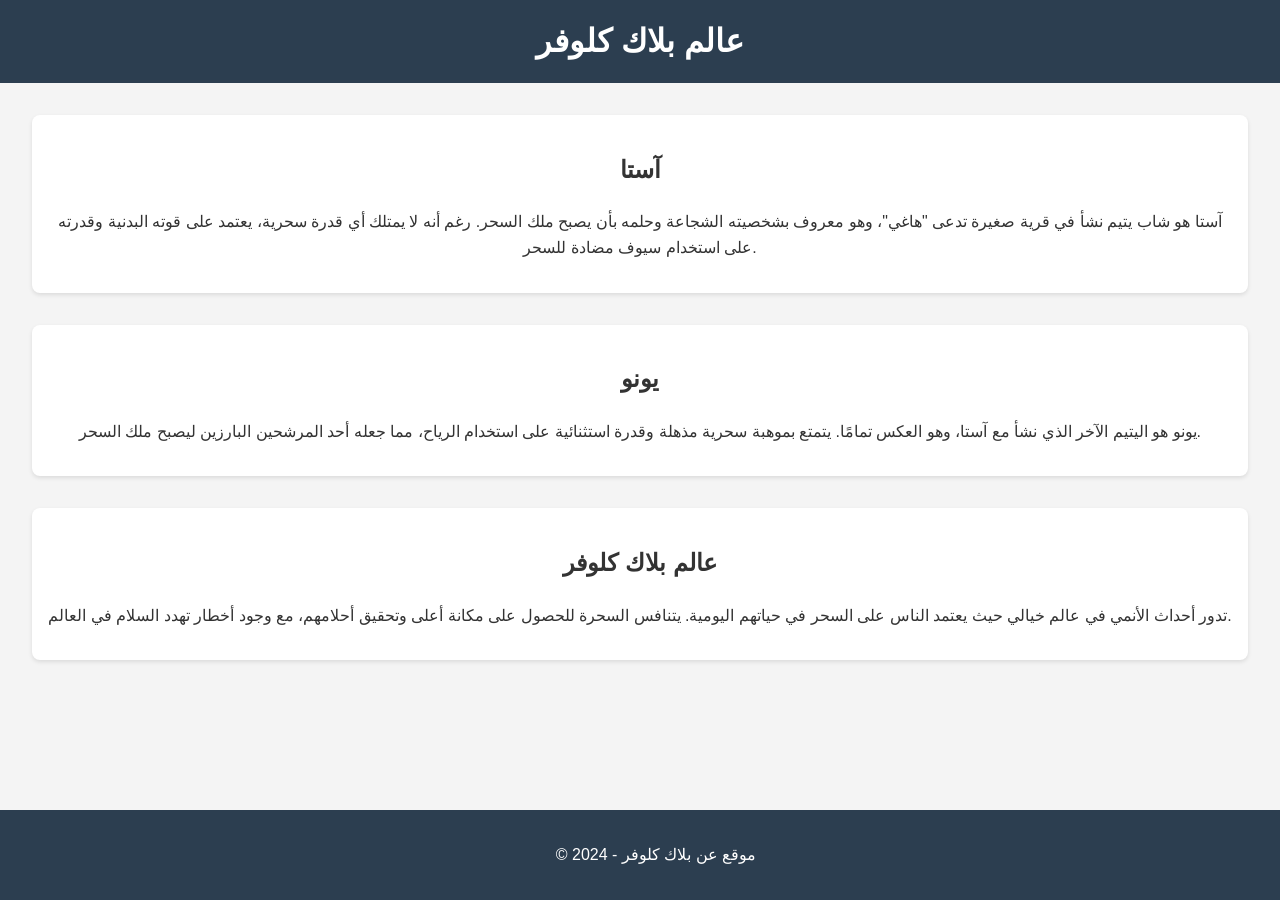
<file: index.html>
<!DOCTYPE html>
<html lang="ar">
<head>
    <meta charset="UTF-8">
    <meta name="viewport" content="width=device-width, initial-scale=1.0">
    <title>بلاك كلوفر</title>
    <link rel="stylesheet" href="style.css">
</head>
<body>
    <header>
        <h1>عالم بلاك كلوفر</h1>
    </header>

    <main>
        <section id="asta">
            <h2>آستا</h2>
            <p>آستا هو شاب يتيم نشأ في قرية صغيرة تدعى "هاغي"، وهو معروف بشخصيته الشجاعة وحلمه بأن يصبح ملك السحر. رغم أنه لا يمتلك أي قدرة سحرية، يعتمد على قوته البدنية وقدرته على استخدام سيوف مضادة للسحر.</p>
        </section>

        <section id="yuno">
            <h2>يونو</h2>
            <p>يونو هو اليتيم الآخر الذي نشأ مع آستا، وهو العكس تمامًا. يتمتع بموهبة سحرية مذهلة وقدرة استثنائية على استخدام الرياح، مما جعله أحد المرشحين البارزين ليصبح ملك السحر.</p>
        </section>

        <section id="world">
            <h2>عالم بلاك كلوفر</h2>
            <p>تدور أحداث الأنمي في عالم خيالي حيث يعتمد الناس على السحر في حياتهم اليومية. يتنافس السحرة للحصول على مكانة أعلى وتحقيق أحلامهم، مع وجود أخطار تهدد السلام في العالم.</p>
        </section>
    </main>

    <footer>
        <p>© 2024 - موقع عن بلاك كلوفر</p>
    </footer>
</body>
</html>
</file>
<file: style.css>
body {
    font-family: Arial, sans-serif;
    line-height: 1.6;
    margin: 0;
    padding: 0;
    background-color: #f4f4f4;
    color: #333;
    text-align: center;
}

header {
    background-color: #2c3e50;
    color: #fff;
    padding: 1rem;
}

header h1 {
    margin: 0;
}

main {
    padding: 2rem;
}

section {
    margin-bottom: 2rem;
    padding: 1rem;
    background: #fff;
    border-radius: 8px;
    box-shadow: 0 2px 4px rgba(0, 0, 0, 0.1);
}

footer {
    background: #2c3e50;
    color: #fff;
    padding: 1rem;
    position: fixed;
    bottom: 0;
    width: 100%;
}
</file>
